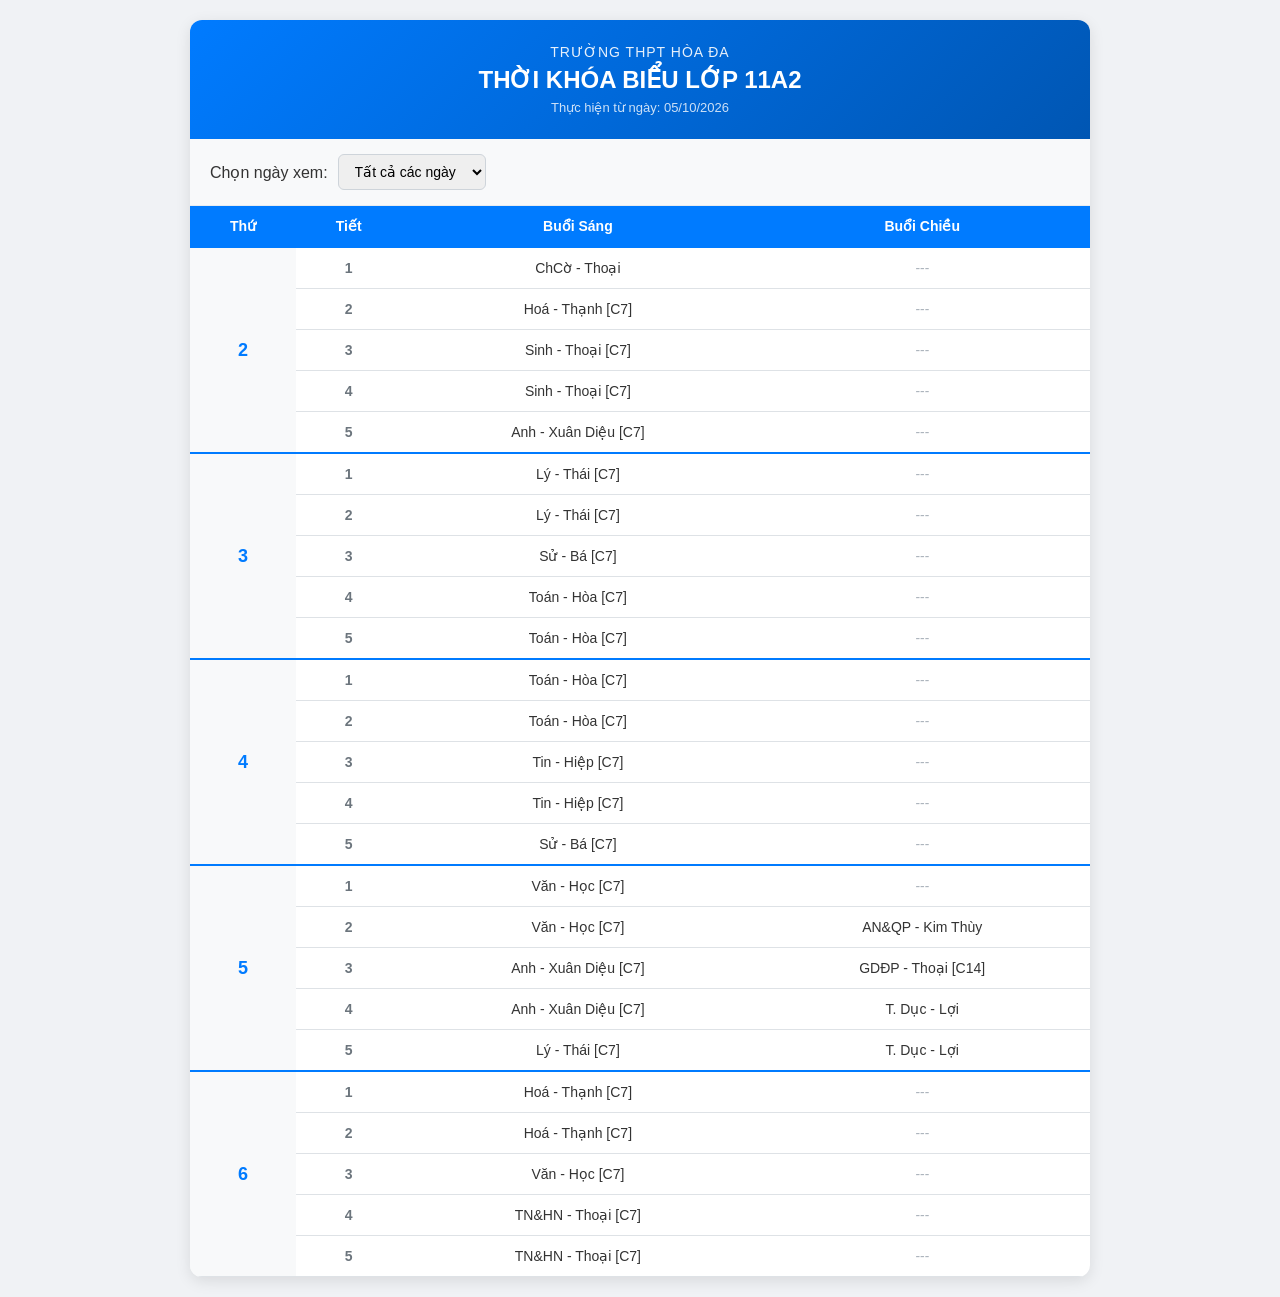
<file: index.html>
<!DOCTYPE html>
<html lang="vi">
<head>
    <meta charset="UTF-8">
    <meta name="viewport" content="width=device-width, initial-scale=1.0">
    <title>Thời Khóa Biểu 11A2 - THPT Hòa Đa</title>
    <link rel="stylesheet" href="tkb.css">
</head>
<body>

    <div class="container">
        <header>
            <p class="school-name">TRƯỜNG THPT HÒA ĐA</p>
            <h1>THỜI KHÓA BIỂU LỚP 11A2</h1>
            <p class="apply-date">Thực hiện từ ngày: 05/10/2026</p>
        </header>

        <!-- Bộ lọc chọn thứ -->
        <div class="filter-box">
            <label for="daySelect">Chọn ngày xem: </label>
            <select id="daySelect">
                <option value="all">Tất cả các ngày</option>
                <option value="Thứ 2">Thứ 2</option>
                <option value="Thứ 3">Thứ 3</option>
                <option value="Thứ 4">Thứ 4</option>
                <option value="Thứ 5">Thứ 5</option>
                <option value="Thứ 6">Thứ 6</option>
            </select>
        </div>

        <!-- Bảng thời khóa biểu -->
        <div class="table-wrapper">
            <table>
                <thead>
                    <tr>
                        <th>Thứ</th>
                        <th>Tiết</th>
                        <th>Buổi Sáng</th>
                        <th>Buổi Chiều</th>
                    </tr>
                </thead>
                <tbody id="scheduleBody">
                    <!-- Dữ liệu JS sẽ đổ vào đây -->
                </tbody>
            </table>
        </div>
    </div>

    <script src="tkb.js"></script>
</body>
</html>
</file>
<file: tkb.css>
* {
    box-sizing: border-box;
    margin: 0;
    padding: 0;
    font-family: 'Segoe UI', Tahoma, Geneva, Verdana, sans-serif;
}

body {
    background-color: #f0f2f5;
    color: #333;
    padding: 20px;
}

.container {
    max-width: 900px;
    margin: 0 auto;
    background: #ffffff;
    border-radius: 12px;
    box-shadow: 0 4px 15px rgba(0, 0, 0, 0.1);
    overflow: hidden;
}

header {
    background: linear-gradient(135deg, #007bff, #0056b3);
    color: white;
    text-align: center;
    padding: 24px 15px;
}

.school-name {
    font-size: 14px;
    letter-spacing: 1px;
    opacity: 0.9;
}

header h1 {
    font-size: 24px;
    margin: 6px 0;
}

.apply-date {
    font-size: 13px;
    opacity: 0.8;
}

.filter-box {
    padding: 15px 20px;
    background: #f8f9fa;
    border-bottom: 1px solid #e9ecef;
    display: flex;
    align-items: center;
    gap: 10px;
}

.filter-box select {
    padding: 8px 12px;
    border-radius: 6px;
    border: 1px solid #ced4da;
    font-size: 14px;
    outline: none;
    cursor: pointer;
}

.table-wrapper {
    overflow-x: auto;
}

table {
    width: 100%;
    border-collapse: collapse;
    text-align: center;
}

th, td {
    padding: 12px 10px;
    border-bottom: 1px solid #dee2e6;
    font-size: 14px;
}

th {
    background-color: #007bff;
    color: white;
    font-weight: 600;
}

tr.day-border-top {
    border-top: 2px solid #007bff;
}

.day-cell {
    font-weight: bold;
    font-size: 18px;
    color: #007bff;
    background-color: #f8f9fa;
    vertical-align: middle;
}

.tiet-cell {
    font-weight: 600;
    color: #6c757d;
}

.subject {
    font-weight: 500;
}

.empty-slot {
    color: #adb5bd;
    font-style: italic;
}

/* Style phản hồi responsive di động */
@media (max-width: 600px) {
    th, td {
        padding: 8px 5px;
        font-size: 12px;
    }
    .day-cell {
        font-size: 15px;
    }
}
</file>
